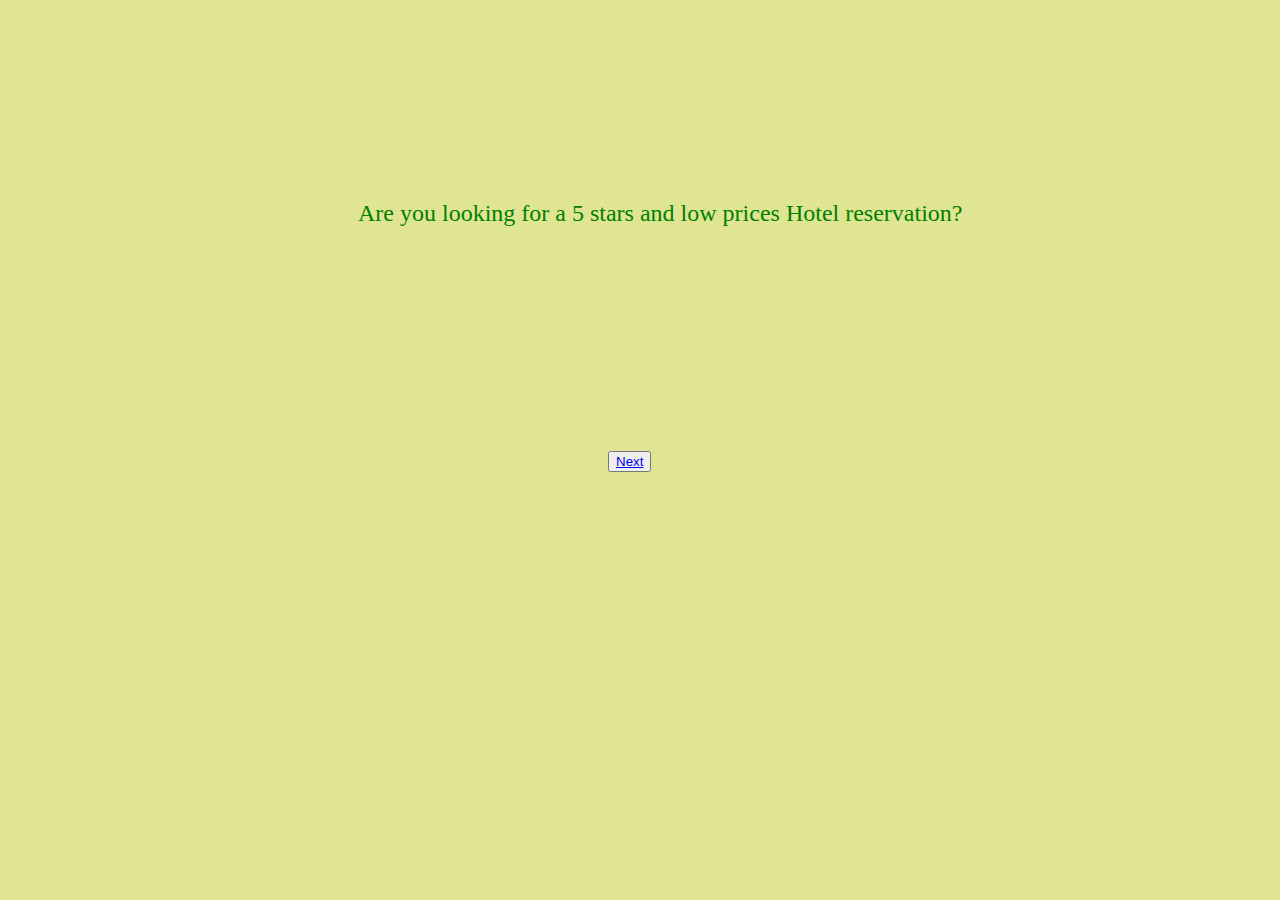
<file: index.html>
<!DOCTYPE html>
<html lang="en">
<head>
    <meta charset="UTF-8">
    <meta name="viewport" content="width=device-width, initial-scale=1.0">
    <title>Document     </title>
    <link rel="stylesheet" href="hi.html">
    <link rel="stylesheet" href="frame.css">
</head>
<body>
    <p>Are you looking for a 5 stars and low prices Hotel reservation?</p>
    <div class="button">
    <button><a href="hi.html">Next</a></button>
    </div>
    
    
</body>
</html>
</file>
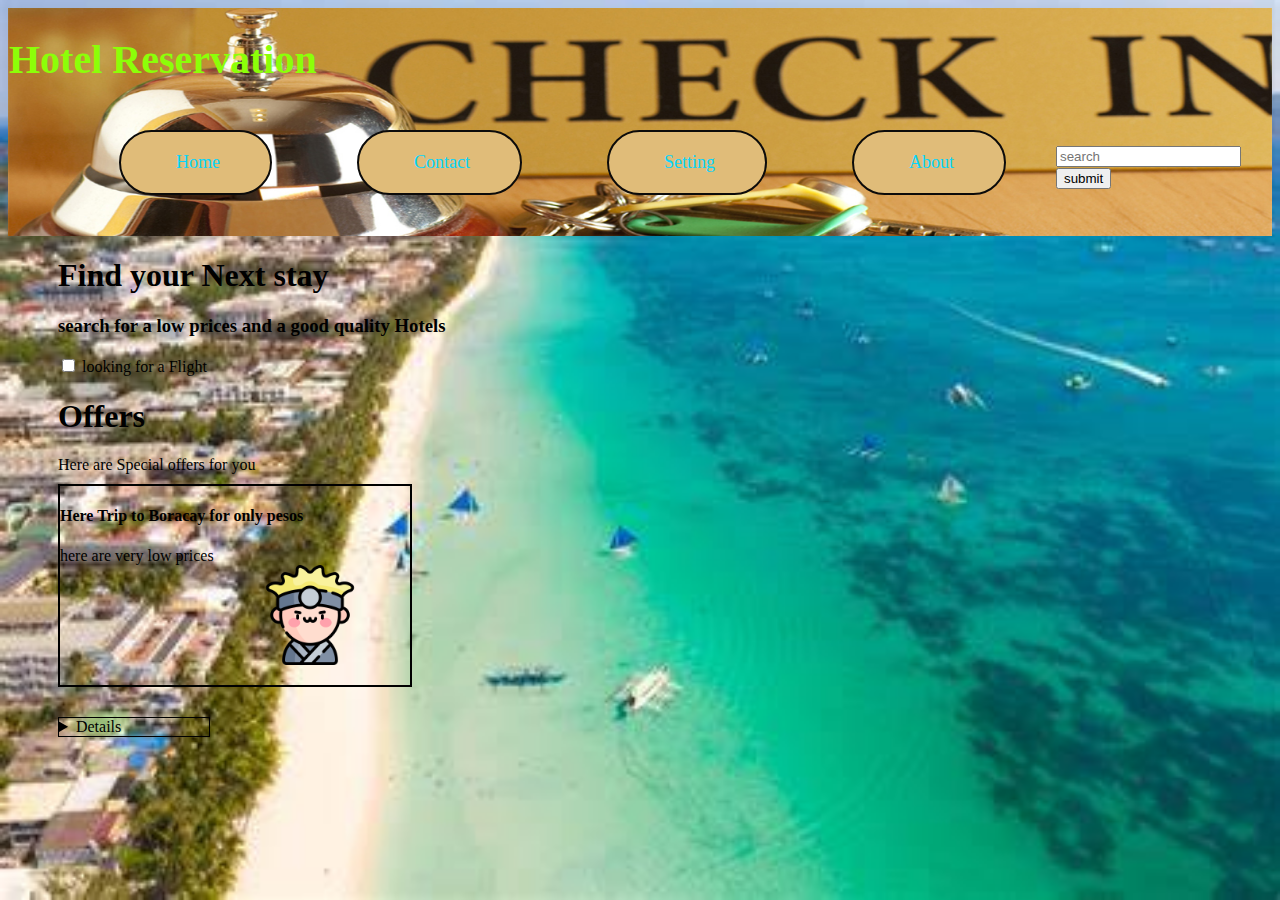
<file: hi.html>
<!DOCTYPE html>
<html lang="en">
<head>
    <meta charset="UTF-8">
    <meta name="viewport" content="width=device-width, initial-scale=1.0">
    <link rel="stylesheet" href="style.css">  
    <title>Welcome</title>
</head>
<body>
    <header><h1>Hotel Reservation </h1>
        
    
    <ul>
        <li><a href="#home">Home</a></li>
        <li><a href="#contact">Contact</a></li>
        <li><a href="#Setting">Setting</a></li>
        <li><a href="#about">About</a></li>
        <div class="searchbar">
        <input type="search" placeholder="search" class="inputt">
        <button>submit</button>
        </div>

    </ul>
   </header>
   <section class="texts">
    <H1>Find your Next stay</H1>
    <div class="nav1">
    <h3>search for a low prices and a good quality Hotels</h3>
    <input type="checkbox" > looking for a Flight 
    </div>
    <h1>Offers</h1>
    Here are Special offers for you </4>
   
    <section class="offes1">
    <h4>Here Trip to Boracay for only pesos</h4>
    <p>here are very low prices <img  class="pics" src="ninja.png" alt=""></p>
    </section>
   

</section>
<section class="new">
    
    <details>
          
            <a href="https://www.bing.com/images/search?q=antique%20philippines%20spots&qs=n&form=QBIR&sp=-1&lq=0&pq=antique%20philippines%20spot&sc=3-24&cvid=E2688A8AEF63423F87D55D96D2093937&ghsh=0&ghacc=0&first=1">Boracay</a>
            <a href="https://www.bing.com/images/search?q=antique+philippines&form=HDRSC3&first=1">Antique</a>
            <a href="https://www.bing.com/images/search?q=manila%20spots&qs=n&form=QBIR&sp=-1&lq=0&pq=manila%20spo&sc=10-10&cvid=3C8570F68A4041BAB9266C4ED690D825&ghsh=0&ghacc=0&first=1">Manila</a>
            <a href="https://www.bing.com/images/search?q=Iloilo%20spots&qs=n&form=QBIR&sp=-1&lq=0&pq=iloilo%20spots&sc=10-12&cvid=50C3E6B2DBE245C1976907E0D5A15BB3&ghsh=0&ghacc=0&first=1">Iloilo</a>
        
    </details>
  </section>
  
</body>
</html>
</file>
<file: frame.css>
body{
    background-color: rgb(224, 229, 147);
}
button{
    margin-top: 200px;
    margin-left: 600px;

}
p{
    margin-top: 200px;
    margin-left: 350px; 
    font-size: 150%;
    color: green;
    font: bold;
 }
</file>
<file: style.css>
.body{
    margin: auto;
    padding: 0;
    

}
.body, html{
    background-image: url('OIP.png');
    background-repeat:no-repeat ;
    background-attachment: fixed; 
    background-size: 100% 100%;
}
header{
    color: rgb(17, 12, 4);
    font-size: 20px;
    padding: 1px ;
    background-color: rgb(18, 197, 197);
    box-sizing: border-box 100px;
    flex-shrink: 5;
    color: rgb(140, 255, 8);
    background-image: url("dave.png");
    background-size: cover;
    background-repeat: no-repeat,repeat;
    background-position: 5%;
    
    

}
ul,li,a{
    text-decoration: none;
    display: flex;
    margin: 20px;
    padding-left: 10px;
    color: rgb(6, 213, 250);  
    align-items: flex-start;
    margin-right: 30px;
    margin-left: 55px;
    font-size: large ;
    font: bolder;
    padding-left: 0px;
    padding-right: 10px;
    
}
li{
    border-radius: 50px ;
    border-color: aliceblue;
    border: 2px solid rgb(12, 11, 10) ;
    background-color: rgb(224, 188, 121);
}
ul,li,a:hover{
    color: rgb(47, 17, 216);
}


.nav.bar{
  margin-right: 100px;
}
.searchbar{
    margin-top: 35px;
    margin-left: 20px;
    
}
.texts{
    margin-left: 50px;
}
.new{
    border: 1px solid black;
    width: 150px;
    margin-left: 50px;
    margin-top: 30px;
}

.offes1{
    margin-top: 10px;
    border: 2px solid black;
    width: 350px;
    border-radius: 20   px;
}
.pics{
    width: 100px;
    margin-left:200px ;   
}
</file>
